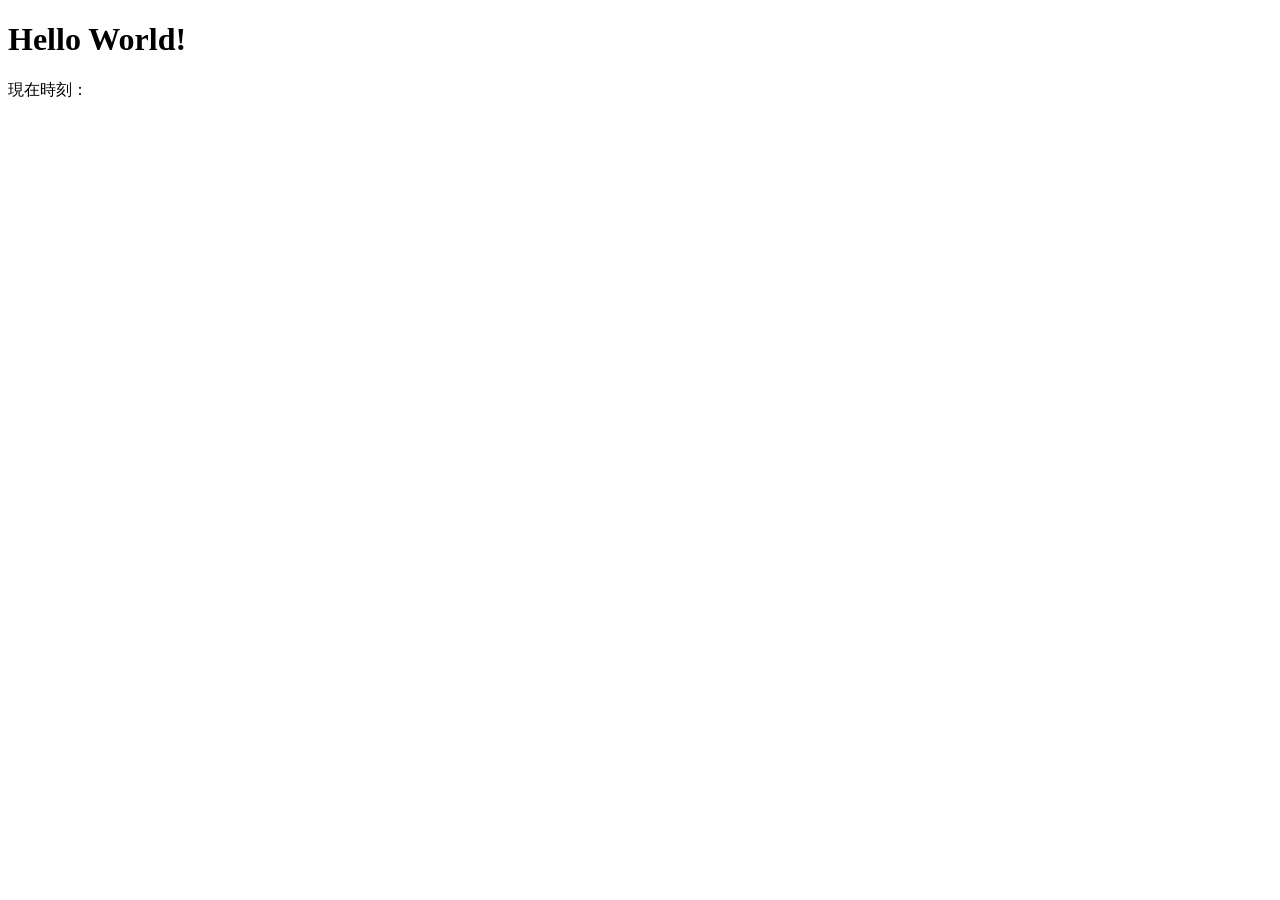
<file: src/main/resources/templates/index.html>
<!DOCTYPE HTML>
<html xmlns:th="http://www.thymeleaf.org">
	<head>
		<meta charset="UTF-8">
		<title>Hello</title>
	</head>
	
	<body>
		<h1>Hello World!</h1>
		<p>現在時刻：<span th:text="${time}"></span></p>
	</body>
</html>
</file>
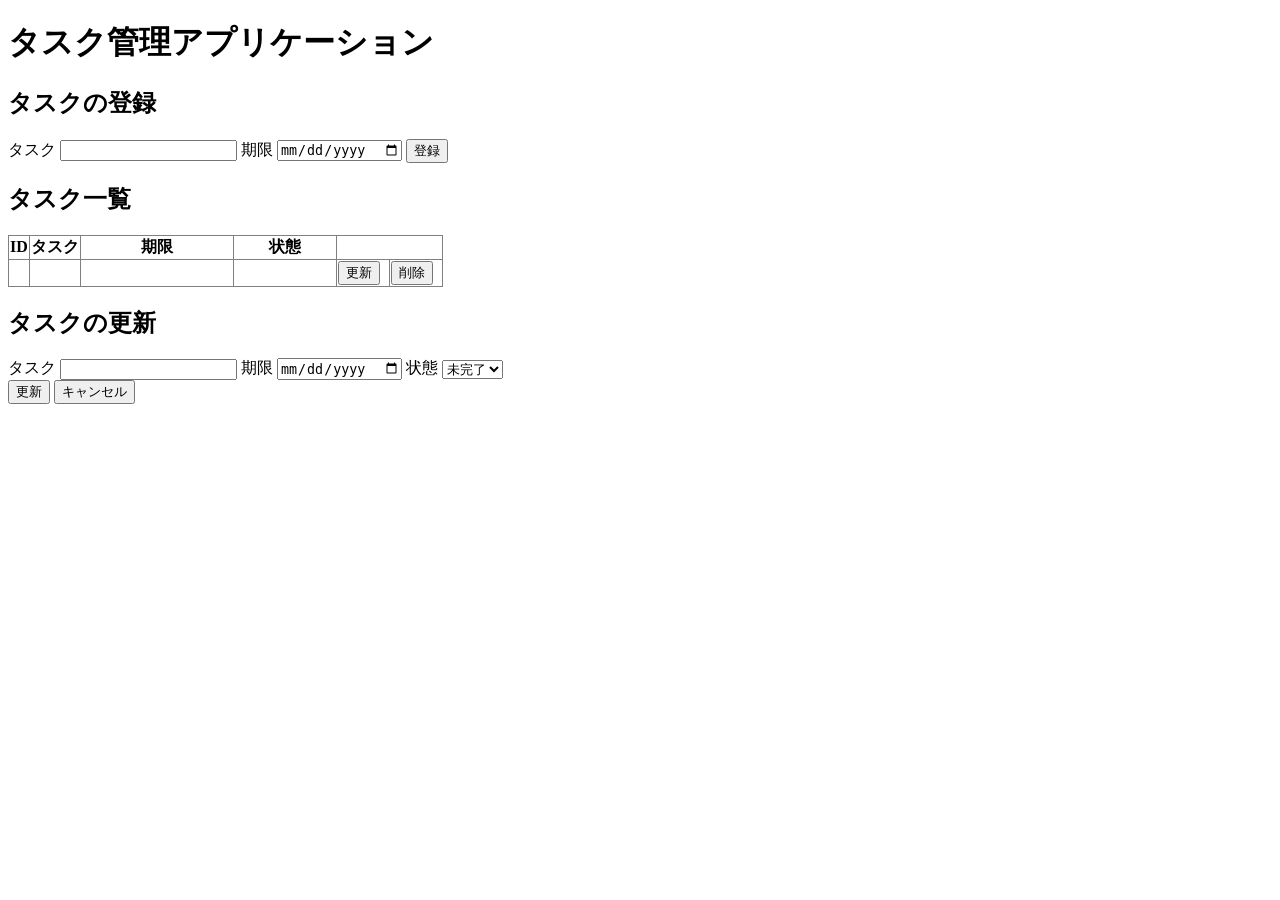
<file: src/main/resources/templates/home.html>
<!DOCTYPE HTML>
<html xmlns:th="http://www.thymeleaf.org">
	<head>
		<meta charset="UTF-8">
		<title>タスク管理アプリケーション</title>
		<link th:href="@{/home.css}" rel="stylesheet">
	</head>
	
	<body>
		<h1>タスク管理アプリケーション</h1>
		
		<div class="task_form">
			<h2>タスクの登録</h2>
			<form action="/addItem">
				<label>タスク</label>
				<input name="task" type="text">
				<label>期限</label>
				<input name="deadLine" type="date">
				<input type="submit" value="登録">
			</form>
		</div>
		
		<div class="taskList">
			<h2>タスク一覧</h2>
			<table border="1" style="border-collapse: collapse;">
				<thead>
					<tr><th class="hidden">ID</th>
					<th>タスク</th>
					<th width="150px">期限</th>
					<th width="100px">状態</th></tr>
				</thead>
				<tbody>
					<tr th:each="task : ${taskList}">
						<td class="hidden" th:text="${task.id}"></td>
						<td th:text="${task.task}"></td>
						<td width="100px" th:text="${task.deadLine}"></td>
						<td width="50px" th:text="${task.done} ? '完了' : '未完了'"></td>
						<td width="50px">
							<button type="submit" id="update_button" onclick="
								let row = this.parentElement.parentElement;
								getElementById('update_id').value=row.cells[0].firstChild.data;
								getElementById('update_task').value=row.cells[1].firstChild.data;
								getElementById('update_deadline').value=row.cells[2].firstChild.data;
								getElementById('update_status').selectIndex=(row.cells[3].firstChild.data=='完了')?1:0;
								var dialog = getElementById('updateDialog');
								dialog.style.left = ((window.innerWidth - 500) / 2) + 'px';
								dialog.style.display = 'block';
							">更新</button>
						</td>
						<td width="50px">
							<form action="/delete">
								<button type="submit" id="delete_button">削除</button>
								<input type="hidden" name="id" th:value="${task.id}" />
							</form>
						</td>
					</tr>
				</tbody>
			</table>
		</div>
		
		<div id="updateDialog">
			<div class="task_form">
				<h2>タスクの更新</h2>
				<form action="/update">
					<input id="update_id" name="id" type="hidden" />
					<label>タスク</label>
					<input id="update_task" name="task" type="text" />
					<label>期限</label>
					<input id="update_deadline" name="deadLine" type="date" />
					<label>状態</label>
					<select id="update_status" name="done">
						<option value="false">未完了</option>
						<option value="true">完了</option>
					</select>
					<div>
						<button type="submit">更新</button>
						<button type="reset" onclick="getElementById('updateDialog').style.display='none';">キャンセル</button>
					</div>
				</form>
			</div>
		</div>
	</body>
</html>
</file>
